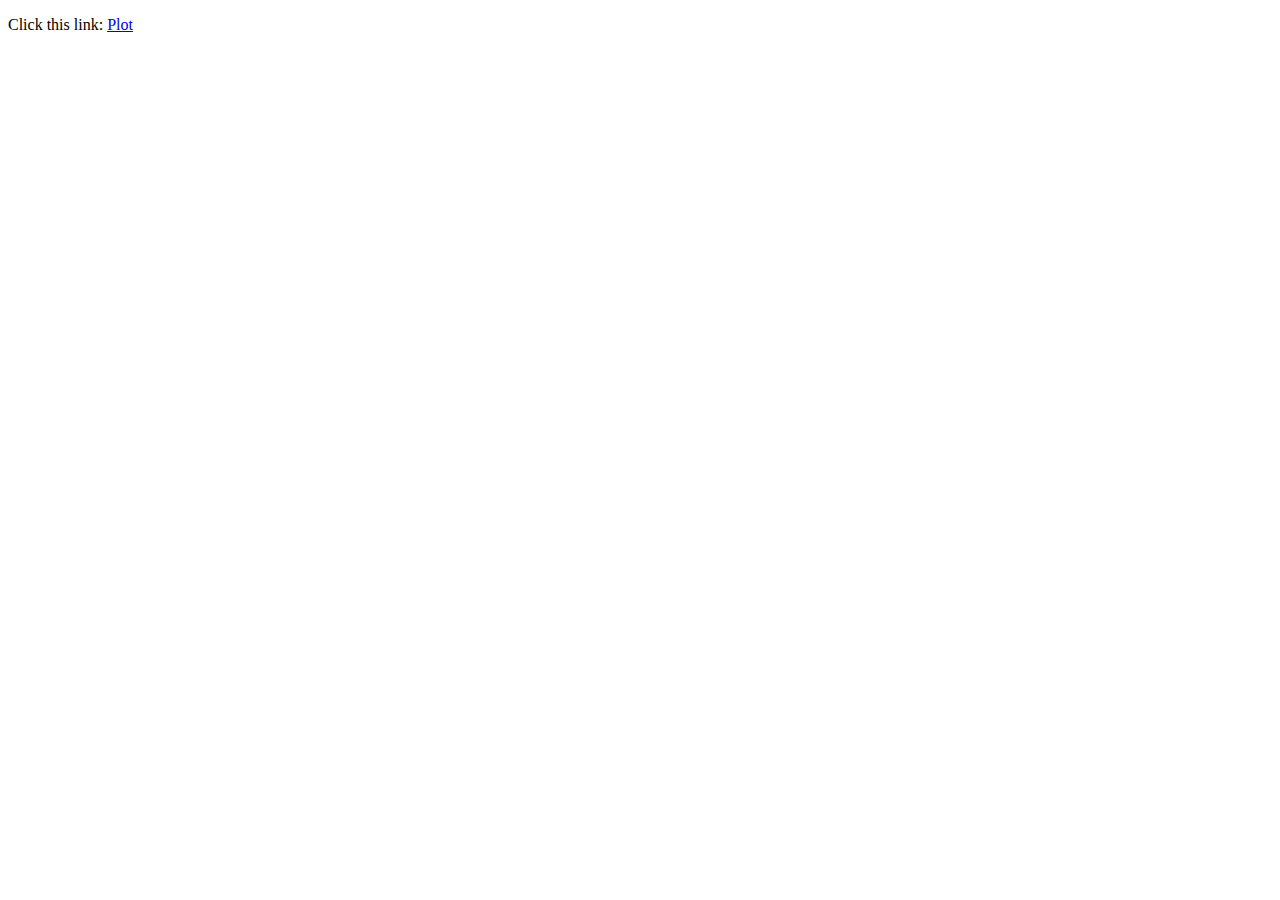
<file: Flask/templates/index.html>
<!DOCTYPE html>
<html lang="en">
<head>
    <meta charset="UTF-8">
    <title>Home</title>
</head>
<body>
    <p>
        Click this link: <a href="{{url_for('function_plot')}}">Plot</a>
    </p>
</body>
</html>
</file>
